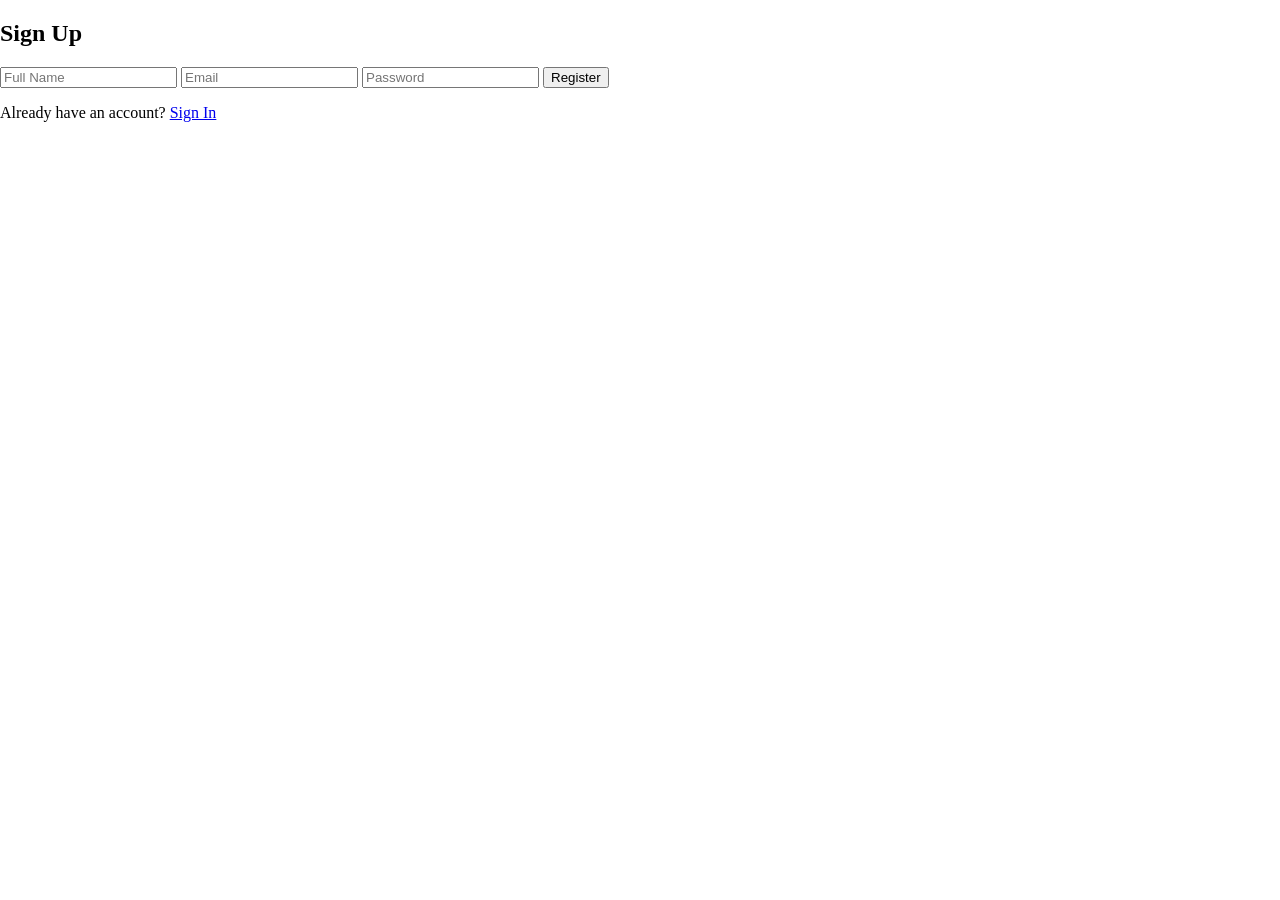
<file: i.html>
<!DOCTYPE html>
<html lang="en">
<head>
    <meta charset="UTF-8">
    <meta name="viewport" content="width=device-width, initial-scale=1.0">
    <title>Document</title>
    <link rel="stylesheet" href="style.css">      
</head>
<body>
    
 
<div class="container">

<h2>Sign Up</h2>

<form>

<input type="text" placeholder="Full Name" required>
<input type="email" placeholder="Email" required>
<input type="password" placeholder="Password" required>

<button type="submit">Register</button>

<p>Already have an account? <a href="signin.html">Sign In</a></p>

</form>

</div>


</body>
</html>
</file>
<file: style.css>
﻿body{
    margin: 0px;
    padding: 0px;
}

#container{
    width: 800px;
    height: 500px;
    border: 3px sold black;
}
</file>
